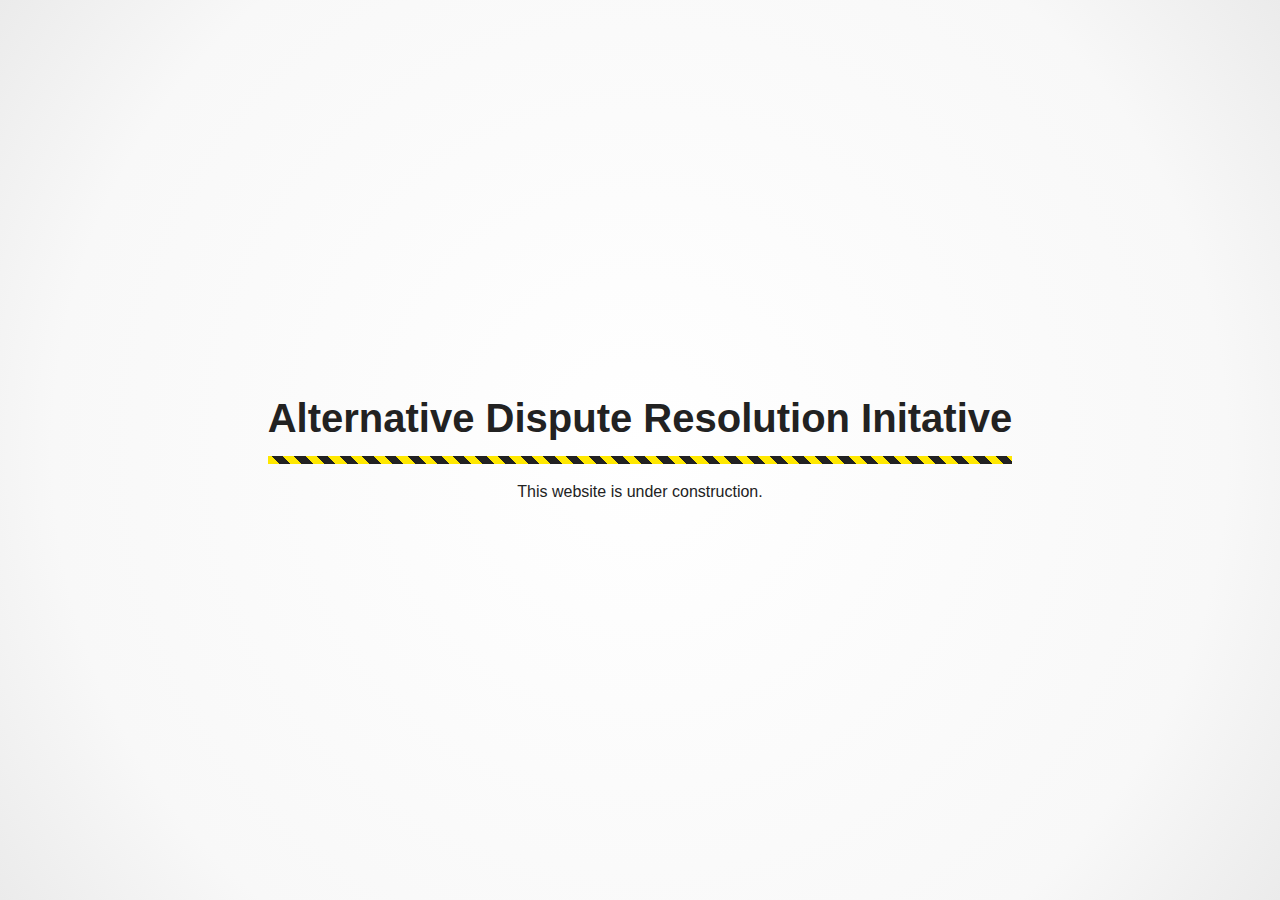
<file: index.html>
<!DOCTYPE html>
<html lang="en">
  <head>
    <meta charset="utf-8">
    <meta name="viewport" content="width=device-width, initial-scale=1.0, shrink-to-fit=no">
    <title>Alternative Dispute Resolution Initative</title>
    <style type="text/css">
      html, body {
        height: 100%;
      }
      body {
        background-color: #fff;
        background: radial-gradient(circle at center, #fff 0%, #f8f8f8 75%, #ebebeb 100%);
        color: #222;
        font-family: -apple-system, BlinkMacSystemFont, "Segoe UI", Roboto, "Helvetica Neue", Arial, sans-serif;
        font-size: 1rem;
        line-height: 1.5;
        margin: 0;
        display: flex;
        justify-content: center;
        align-items: center;
      }
      main {
        padding: 1rem;
        text-align: center;
      }
      h1 {
        font-size: 2.5rem;
        line-height: 1.1;
        margin: 0;
      }
      @media screen and (max-width: 480px) {
        h1 {
          font-size: 1.5rem;
        }
      }
      h1::after {
        content: "";
        background-color: #ffe800;
        background: repeating-linear-gradient(45deg, #ffe800, #ffe800 0.5rem, #222 0.5rem, #222 1.0rem);
        display: block;
        height: 0.5rem;
        margin-top: 1rem;
      }
      p {
        margin: 1rem 0 0 0;
      }
    </style>
  </head>
  <body>
    <main>
      <h1>Alternative Dispute Resolution Initative</h1>
      <p>This website is under construction.</p>
    </main>
  </body>
</html>
</file>
